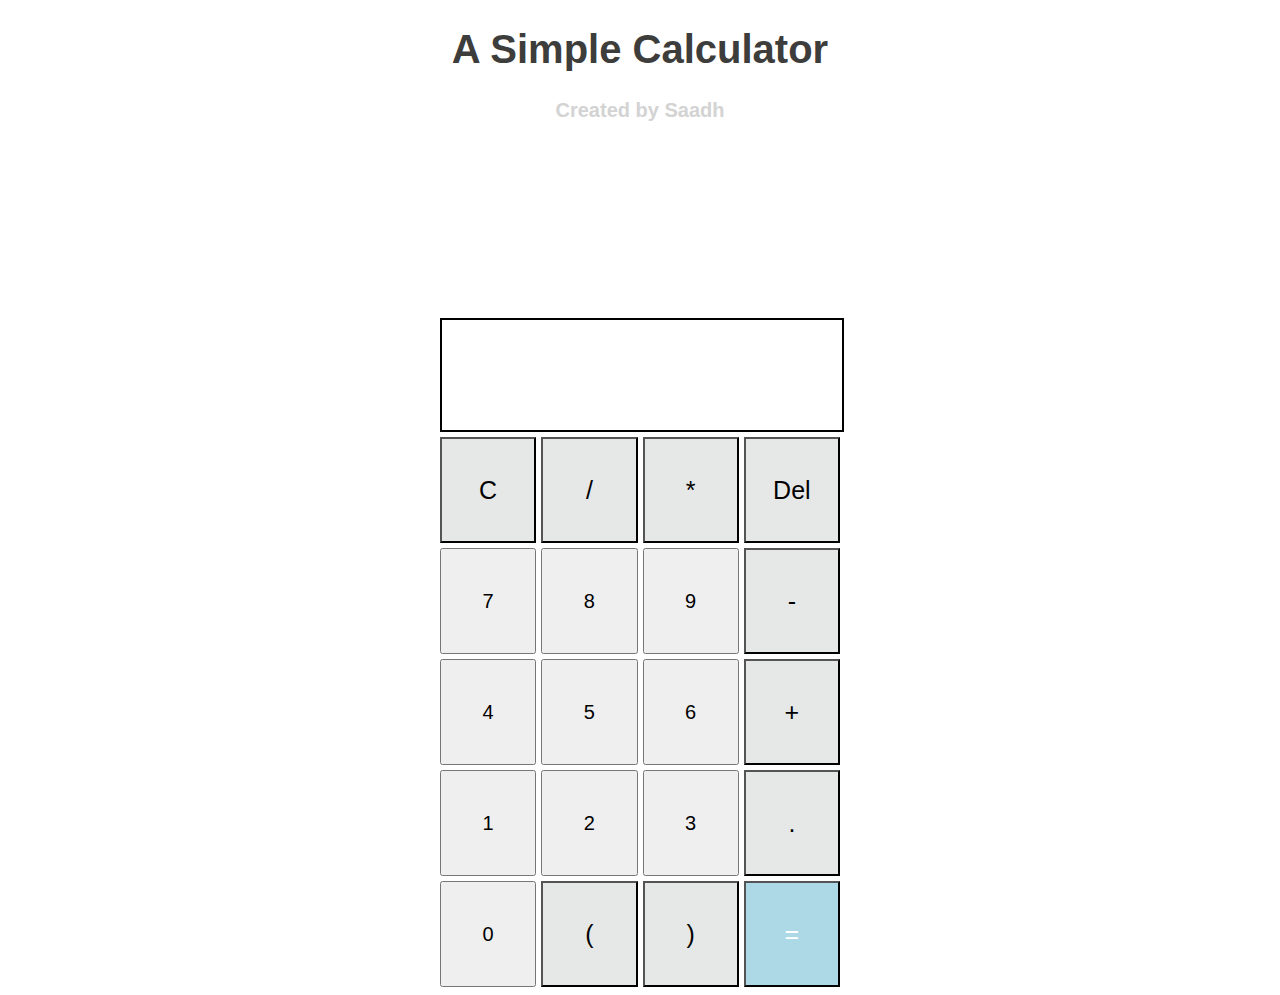
<file: index.html>
<!DOCTYPE html>
<html lang="en">
<head>
    <meta charset="UTF-8">
    <meta http-equiv="X-UA-Compatible" content="IE=edge">
    <meta name="viewport" content="width=device-width, initial-scale=1.0">
    <title>Calculator</title>

<link rel="stylesheet" href="styles.css">




</head>
<body>
    
    <h1 id="titletext">A Simple Calculator</h1>
    <h2 id="secondarytext">Created by Saadh</h2>
    <!-- <img src="https://images.assetsdelivery.com/compings_v2/yupiramos/yupiramos1801/yupiramos180109209.jpg" width="150" height="150" id="logo"> -->
    <link rel="icon" type="image/png" href="favicon-16x16.png" sizes="16x16" />

    <div id="container">

    <div id="display" ></div>


        <div class="buttons">

            

            <button id="function" class="button">C</button>
            <button id="function" class="button">/</button>
            <button id="function" class="button">*</button>
            <button id="function" class="button">Del</button>
            <button class="button" >7</button>
            <button class="button">8</button>
            <button class="button">9</button>
            <button id="function" class="button">-</button>
            <button class="button">4</button>
            <button class="button">5</button>
            
            

            <button class="button">6</button>
            <button id="function" class="button">+</button>
            <button class="button">1</button>
            <button class="button">2</button>
            <button  class="button">3</button>
            <button id="function" class="button">.</button>
            <button  class="button">0</button>

            <button id="function" class="button">(</button>
            <button id="function" class="button">)</button>
            <button id="equal" class="button">=</button>



        </div>


    </div>



<script src="script.js"></script>

</body>
</html>
</file>
<file: styles.css>
#container
{


    padding-top: 180px;
    margin-left: auto;  
    margin-right: auto;
    max-width: 400px;
    text-align: center;
    


}


#display
{
    overflow: auto;
    position: relative;
    font-family: monospace;
    line-height: 100px;
    font-size: 50px;    
    margin-bottom: 5px;

    width: 400px; 
    height: 100px;
    padding-bottom: 10px;
    border: solid black 2px

    

    


     


}


.buttons
{
    display: grid;
    grid-template-columns: repeat(4, 1fr);
    align-items: center;   
    gap: 5px;
    
  
}


.button
{
    font-size: 20px;
    line-height: 100px;
}


#function
{
    background-color: #e6e8e8;
    font-size: 25px;

}

#equal
{
    background-color: lightblue;
    color: white;
    font-size: 25px;

}





#titletext
{
    margin-left: auto;  
    margin-right: auto;
    text-align: center;

    font-family: 'Segoe UI', Tahoma, Geneva, Verdana, sans-serif;
    font-size: 40px;
    color: #3d3d3c;


}

#secondarytext
{
    margin-left: auto;  
    margin-right: auto;
    text-align: center;

    font-family: 'Segoe UI', Tahoma, Geneva, Verdana, sans-serif;
    font-size: 20px;
    color: lightgrey;

}

#logo
{
    margin-left: auto;
    margin-right: auto;
    text-align: center;
}

.button:hover {
    color: white;
    transition: 0.5s ease-in-out;
}


#equal:hover
{
    color: black;
    transition: 0.5s ease-in-out;
}
</file>
